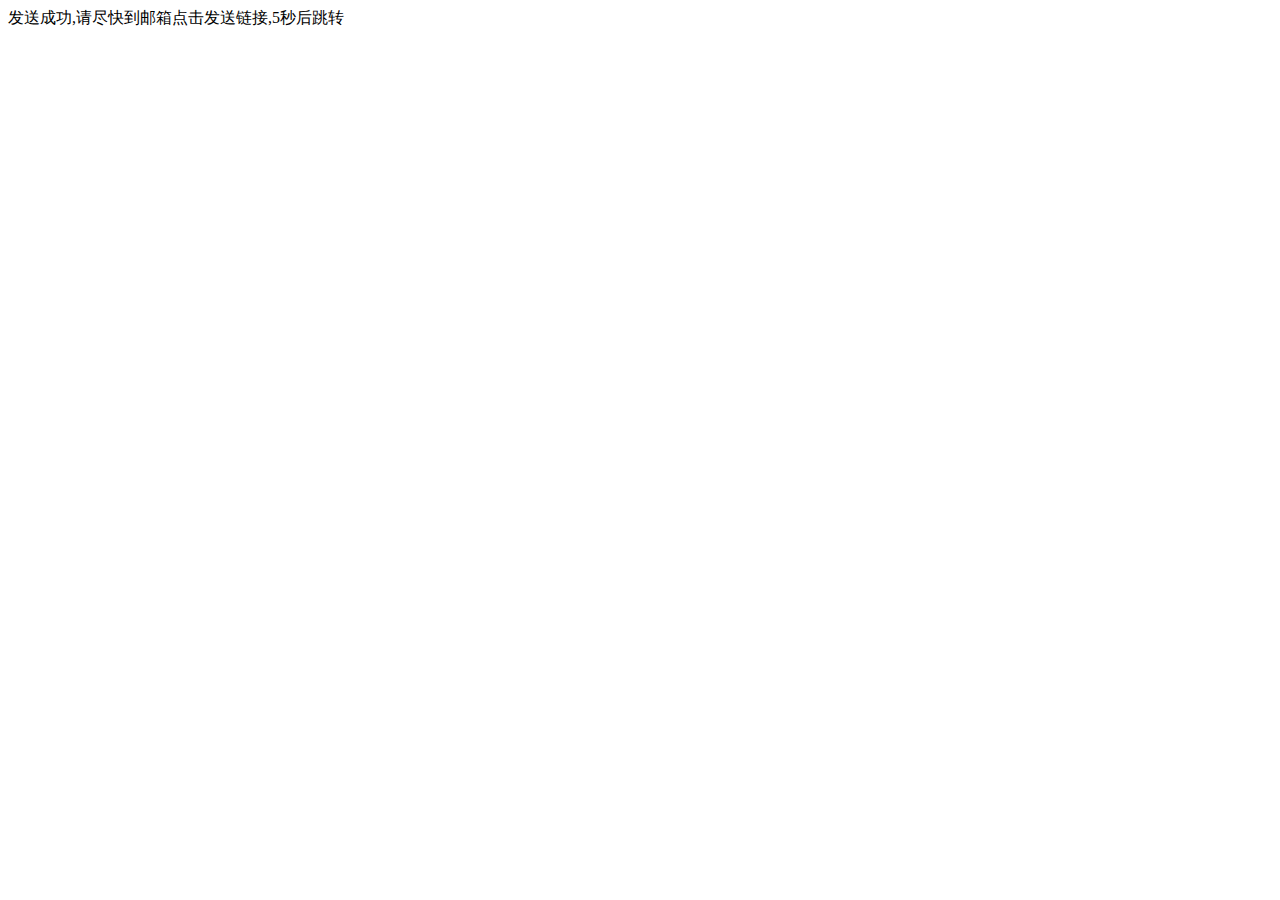
<file: pikacommunity/templates/register_after.html>
<html>
<head>
<meta http-equiv="content-type" content="text/html; charset=utf-8"/>
<title>5秒后跳转到另一个页面</title>

<script type="text/javascript">
var t = 5;
function countDown(){
var time = document.getElementById("time");
t--;
time.value=t;
if (t<=0) {
location.href="{% url 'index' %}";
clearInterval(inter);
};
}
var inter = setInterval("countDown()",1000);
//window.onload=countDown;
</script>

</head>
<body onload="countDown()">
发送成功,请尽快到邮箱点击发送链接,5秒后跳转
<input type="hidden" readonly="true" value="5" id="time"/>
</body>
</html>
</file>
